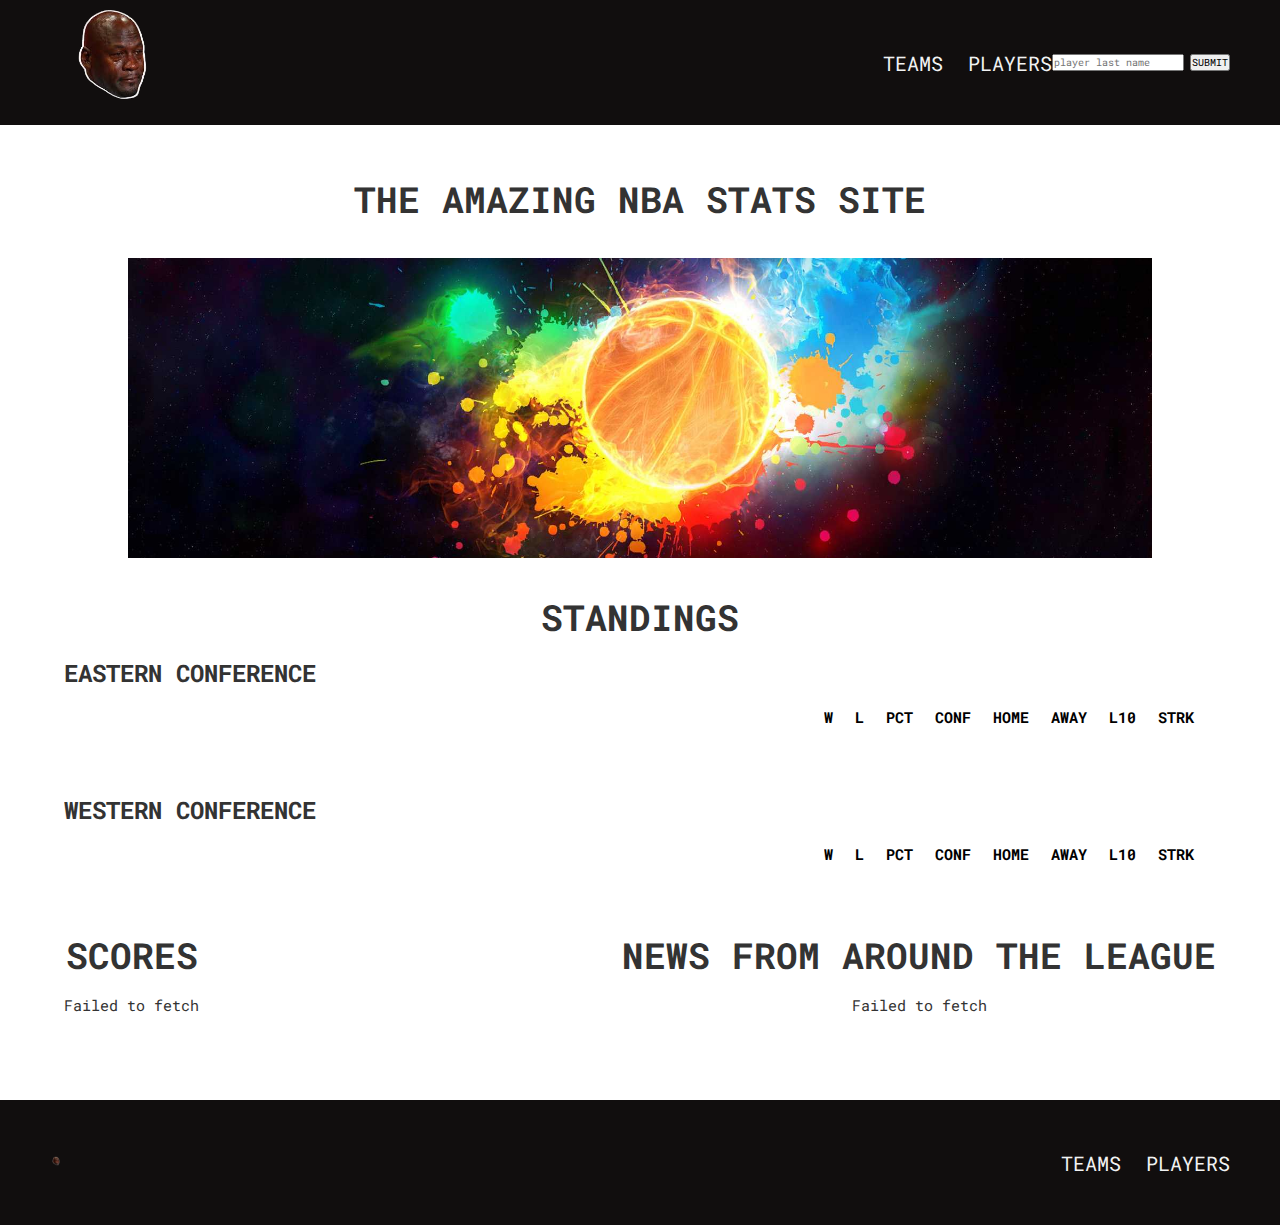
<file: index.html>
<!DOCTYPE html>
<html lang="en">
	<head>
		<meta charset="UTF-8" />
		<meta http-equiv="X-UA-Compatible" content="IE=edge" />

		<link rel="preconnect" href="https://fonts.googleapis.com" />
		<link rel="preconnect" href="https://fonts.gstatic.com" crossorigin />
		<link
			href="https://fonts.googleapis.com/css2?family=Inter:wght@100;200;300;400;500;600;700;800;900&family=Roboto+Mono:ital,wght@0,100;0,200;0,300;0,400;1,100;1,200;1,300;1,400&display=swap"
			rel="stylesheet"
		/>
		<meta name="viewport" content="width=device-width, initial-scale=1.0" />
		<link rel="stylesheet" href="assets/css/main.css" />
		<link rel="stylesheet" href="assets/css/index.css" />
		<title>Group 2 Project</title>
	</head>
	<body>
		<!-- START GRID -->
		<div id="grid">
			<!-- START HEADER -->
			<header class="header">
				<!-- START NAV -->
				<div class="nav">
					<div class="nav__logo">
						<a href="index.html">
							<img src="assets/images/cryingjordan.png" alt="Crying Jordan" />
						</a>
					</div>
					<div class="nav__links">
						<a href="team.html" class="nav__link nav__link_nav">Teams</a>
						<a href="allplayers.html" class="nav__link nav__link_nav">Players</a>
						<form class="search-form">
							<input type="text" class="player-search" placeholder="player last name" />
							<button type="submit" class="search-btn">SUBMIT</button>
						</form>
					</div>
				</div>
				<!-- END NAV -->
			</header>
			<!-- END HEADER -->

			<!-- START MAIN -->
			<main class="main__wrapper">
				<h1 class="subheading text-center">The Amazing NBA Stats Site</h1>
				<div class="hero">
					<div class="hero__jumbotron_index"></div>
				</div>

				<!-- START STANDINGS -->
				<h2 class="subheading text-center">STANDINGS</h2>
				<section class="standings">
					<!-- START EAST STANDINGS -->
					<section class="standings-east">
						<h3 class="section-headline">Eastern Conference</h3>
						<div class="scroll-table">
							<table class="table standE-table">
								<thead>
									<tr>
										<th class="freeze-col"></th>
										<th>W</th>
										<th>L</th>
										<th>PCT</th>
										<th>CONF</th>
										<th>HOME</th>
										<th>AWAY</th>
										<th>L10</th>
										<th>STRK</th>
									</tr>
								</thead>
								<tbody class="standE-table__body"></tbody>
							</table>
						</div>
					</section>
					<!-- END EAST STANDINGS -->

					<!-- START WEST STANDINGS -->
					<section class="standings-west">
						<h3 class="section-headline">Western Conference</h3>
						<div class="scroll-table">
							<table class="table standW-table">
								<thead>
									<tr>
										<th class="freeze-col"></th>
										<th>W</th>
										<th>L</th>
										<th>PCT</th>
										<th>CONF</th>
										<th>HOME</th>
										<th>AWAY</th>
										<th>L10</th>
										<th>STRK</th>
									</tr>
								</thead>
								<tbody class="standW-table__body"></tbody>
							</table>
						</div>
					</section>
					<!-- END WEST STANDINGS -->
				</section>
				<!-- END STANDINGS -->

				<section class="news-scores">
					<!-- START BOX SCORES -->
					<div class="box-scores">
						<h2 class="subheading text-center">Scores</h2>
						<div class="box-score__msg body-text text-center"></div>
						<div class="game-div"></div>
					</div>
					<!-- END BOX SCORES -->

					<!-- START HEADLINES -->
					<div class="headlines">
						<h2 class="subheading text-center">News From Around the League</h2>
						<div class="headlines-msg body-text text-center"></div>
					</div>
					<!-- END HEADLINES -->
				</section>
			</main>
			<!-- END MAIN -->

			<!-- START FOOTER -->
			<footer class="footer">
				<div class="footer__logo">
					<img src="assets/images/cryingjordan.png" alt="Crying Jordan" style="width: 5%" />
				</div>
				<div class="nav__links">
					<a href="team.html" class="nav__link nav__link_nav">Teams</a>
					<a href="allplayers.html" class="nav__link nav__link_nav">Players</a>
				</div>
			</footer>
			<!-- END FOOTER -->
		</div>
		<!-- END GRID -->
		<script src="assets/js/index.js"></script>
	</body>
</html>
</file>
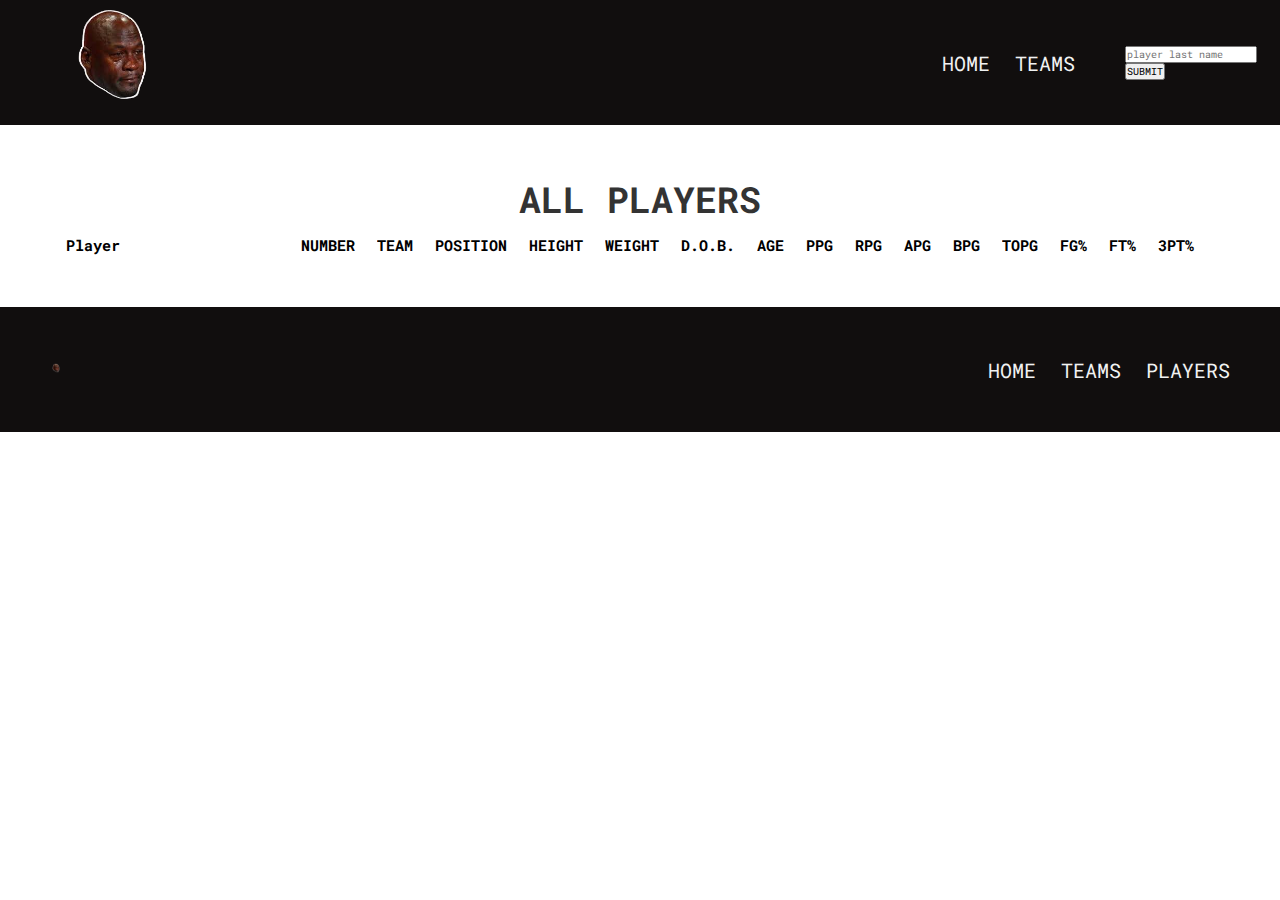
<file: allplayers.html>
<!DOCTYPE html>
<html lang="en">
	<head>
		<meta charset="UTF-8" />
		<meta http-equiv="X-UA-Compatible" content="IE=edge" />
		<meta name="viewport" content="width=device-width, initial-scale=1.0" />
		<link rel="preconnect" href="https://fonts.googleapis.com" />
		<link rel="preconnect" href="https://fonts.gstatic.com" crossorigin />
		<link
			href="https://fonts.googleapis.com/css2?family=Inter:wght@100;200;300;400;500;600;700;800;900&family=Roboto+Mono:ital,wght@0,100;0,200;0,300;0,400;1,100;1,200;1,300;1,400&display=swap"
			rel="stylesheet"
		/>
		<meta name="viewport" content="width=device-width, initial-scale=1.0" />
		<link rel="stylesheet" href="assets/css/main.css" />
		<link rel="stylesheet" href="assets/css/allplayers.css" />
		<title>Document</title>
	</head>
	<body>
		<div id="grid">
			<!-- START HEADER -->
			<header class="header">
				<!-- START NAV -->
				<div class="nav">
					<div class="nav__logo">
						<a href="index.html">
							<img src="assets/images/cryingjordan.png" alt="Crying Jordan" />
						</a>
					</div>
					<div class="nav__links">
						<a href="index.html" class="nav__link nav__link_nav">Home</a>
						<a href="team.html" class="nav__link nav__link_nav">Teams</a>
					</div>

					<form class="search-form">
						<input type="text" class="player-search" placeholder="player last name" />
						<button type="submit" class="search-btn">SUBMIT</button>
					</form>
				</div>
				<!-- END NAV -->
			</header>
			<!-- END HEADER -->

			<!-- START MAIN -->
			<main class="main__wrapper">
				<section id="content">
					<h1 class="subheading text-center">All Players</h1>
					<div class="scroll-table">
						<table class="table player-table">
							<thead>
								<tr>
									<th class="freeze-col">Player</th>
									<th>NUMBER</th>
									<th>TEAM</th>
									<th>POSITION</th>
									<th>HEIGHT</th>
									<th>WEIGHT</th>
									<th>D.O.B.</th>
									<th>AGE</th>
									<th>PPG</th>
									<th>RPG</th>
									<th>APG</th>
									<th>BPG</th>
									<th>TOPG</th>
									<th>FG%</th>
									<th>FT%</th>
									<th>3PT%</th>
								</tr>
							</thead>
							<tbody class="player-table__body"></tbody>
						</table>
					</div>
					<div class="page-numbers"></div>
				</section>
			</main>
			<!-- END MAIN -->

			<!-- START FOOTER -->
			<footer class="footer">
				<div class="footer__logo">
					<img src="assets/images/cryingjordan.png" alt="Crying Jordan" style="width: 5%" />
				</div>
				<div class="nav__links">
					<a href="index.html" class="nav__link nav__link_nav">Home</a>
					<a href="team.html" class="nav__link nav__link_nav">Teams</a>
					<a href="allplayers.html" class="nav__link nav__link_nav">Players</a>
				</div>
			</footer>
			<!-- END FOOTER -->
		</div>
		<script src="assets/js/allplayers.js"></script>
	</body>
</html>
</file>
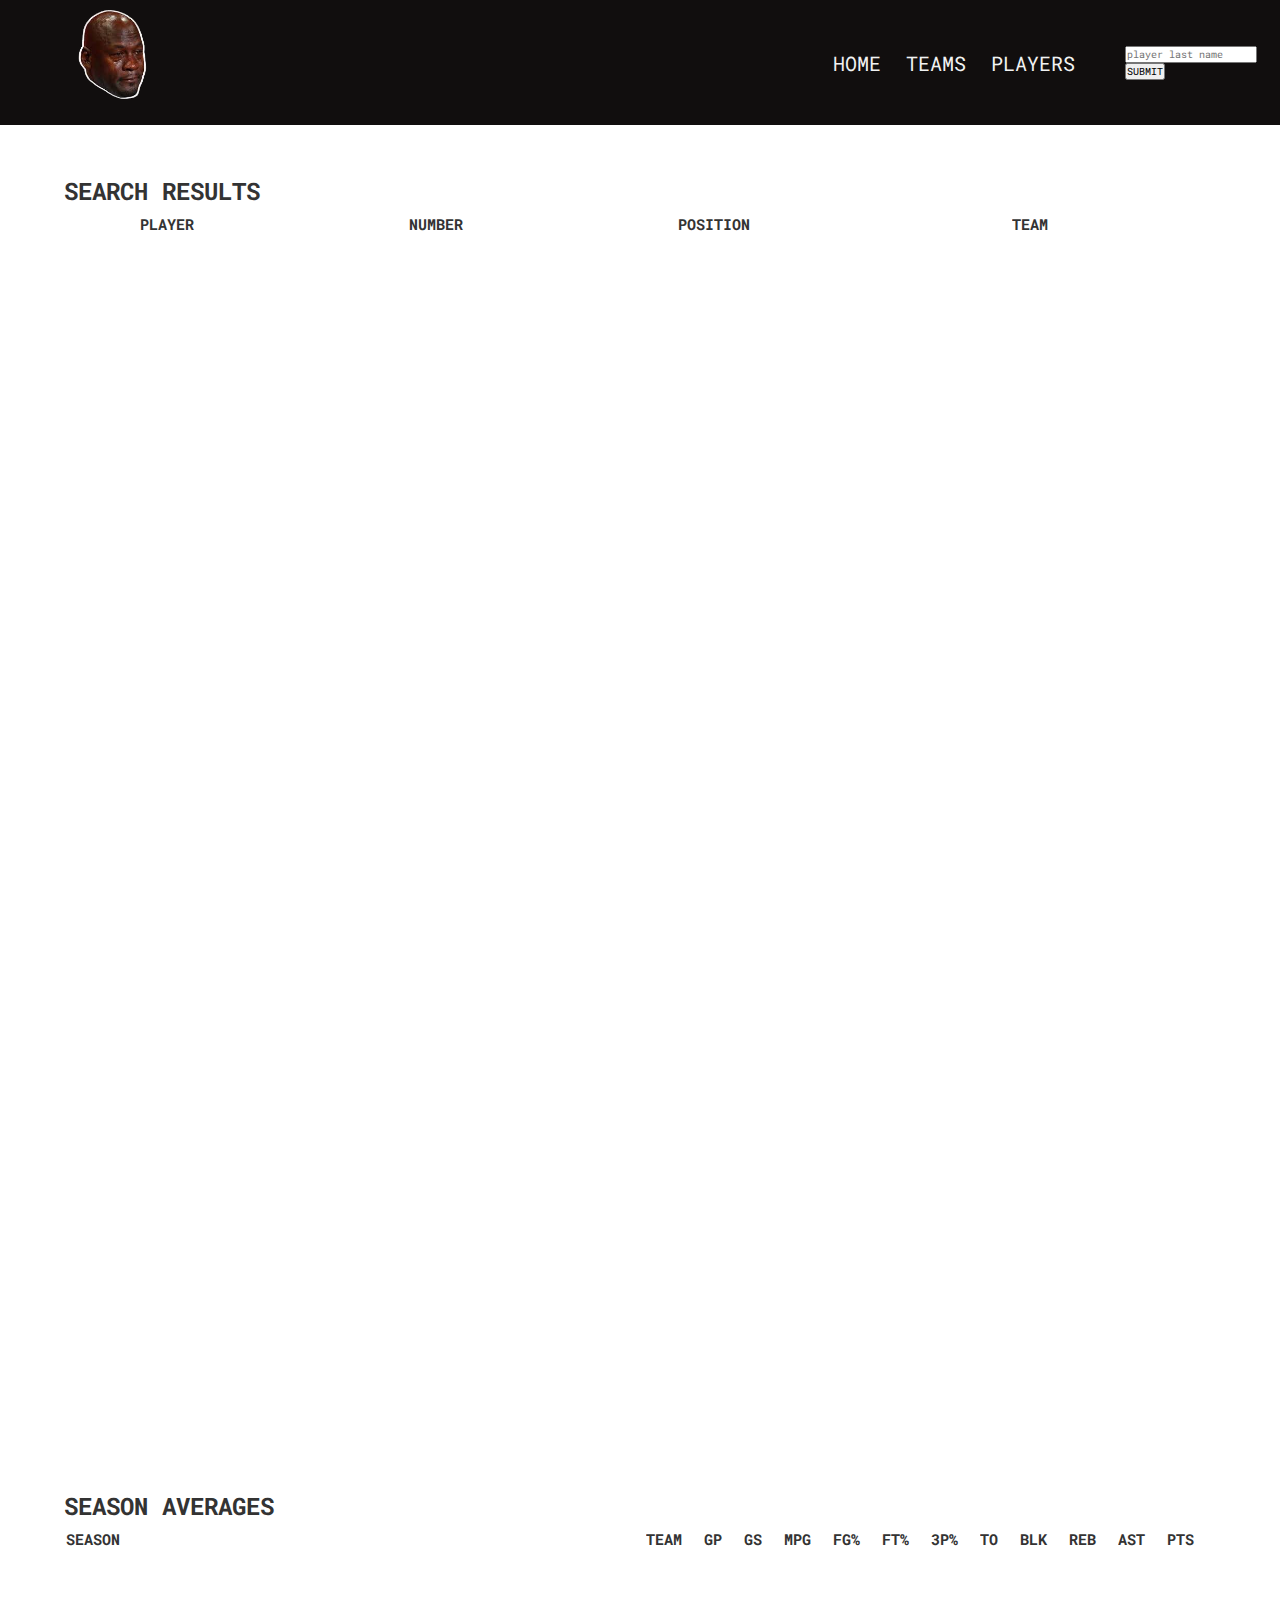
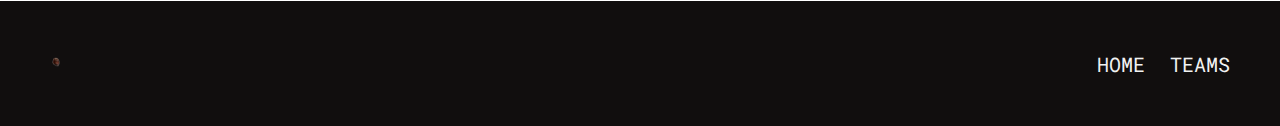
<file: player.html>
<!DOCTYPE html>
<html lang="en">
	<head>
		<meta charset="UTF-8" />
		<meta http-equiv="X-UA-Compatible" content="IE=edge" />
		<meta name="viewport" content="width=device-width, initial-scale=1.0" />
		<link rel="preconnect" href="https://fonts.googleapis.com" />
		<link rel="preconnect" href="https://fonts.gstatic.com" crossorigin />
		<link
			href="https://fonts.googleapis.com/css2?family=Inter:wght@100;200;300;400;500;600;700;800;900&family=Roboto+Mono:ital,wght@0,100;0,200;0,300;0,400;1,100;1,200;1,300;1,400&display=swap"
			rel="stylesheet"
		/>
		<meta name="viewport" content="width=device-width, initial-scale=1.0" />
		<link rel="stylesheet" href="assets/css/main.css" />
		<link rel="stylesheet" href="assets/css/player.css" />
		<title>Individual Players Page</title>
	</head>
	<body>
		<!-- START GRID -->
		<div id="grid">
			<!-- START HEADER -->
			<header class="header">
				<!-- START NAV -->
				<div class="nav">
					<div class="nav__logo">
						<a href="index.html">
							<img src="assets/images/cryingjordan.png" alt="Crying Jordan" />
						</a>
					</div>
					<div class="nav__links">
						<a href="index.html" class="nav__link nav__link__nav">Home</a>
						<a href="team.html" class="nav__link nav__link_nav">Teams</a>
						<a href="allplayers.html" class="nav__link nav__link_nav">Players</a>
					</div>
					<form class="search-form">
						<input type="text" class="player-search" placeholder="player last name" />
						<button type="submit" class="search-btn">SUBMIT</button>
					</form>
				</div>
				<!-- END NAV -->
			</header>
			<!-- END HEADER -->
			<main class="main__wrapper">
				<div class="search-results">
					<div class="scroll-table">
						<h2 class="section-headline">Search Results</h2>
						<table class="table search-table">
							<thead>
								<tr>
									<th></th>
									<th class="body-text">PLAYER</th>
									<th class="body-text">NUMBER</th>
									<th class="body-text">POSITION</th>
									<th class="body-text">TEAM</th>
								</tr>
							</thead>
							<tbody class="search-table__body"></tbody>
						</table>
					</div>
				</div>
				<section id="content"></section>
				<div class="season-averages">
					<h2 class="section-headline">Season Averages</h2>
					<div class="season-averages scroll-table">
						<table class="table averages-table">
							<thead>
								<tr>
									<th class="freeze-col body-text">SEASON</th>
									<th class="body-text">TEAM</th>
									<th class="body-text">GP</th>
									<th class="body-text">GS</th>
									<th class="body-text">MPG</th>
									<th class="body-text">FG%</th>
									<th class="body-text">FT%</th>
									<th class="body-text">3P%</th>
									<th class="body-text">TO</th>
									<th class="body-text">BLK</th>
									<th class="body-text">REB</th>
									<th class="body-text">AST</th>
									<th class="body-text">PTS</th>
								</tr>
							</thead>
							<tbody class="averages-table__body"></tbody>
							<tfoot class="career-averages"></tfoot>
						</table>
					</div>
				</div>
			</main>
			<!-- START FOOTER -->
			<footer class="footer">
				<div class="footer__logo">
					<img src="assets/images/cryingjordan.png" alt="Crying Jordan" style="width: 5%" />
				</div>
				<div class="nav__links">
					<a href="index.html" class="nav__link nav__link_nav">Home</a>
					<a href="team.html" class="nav__link nav__link_nav">Teams</a>
				</div>
			</footer>
			<!-- END FOOTER -->
		</div>
		<!-- END GRID -->
		<script src="assets/js/player.js"></script>
	</body>
</html>
</file>
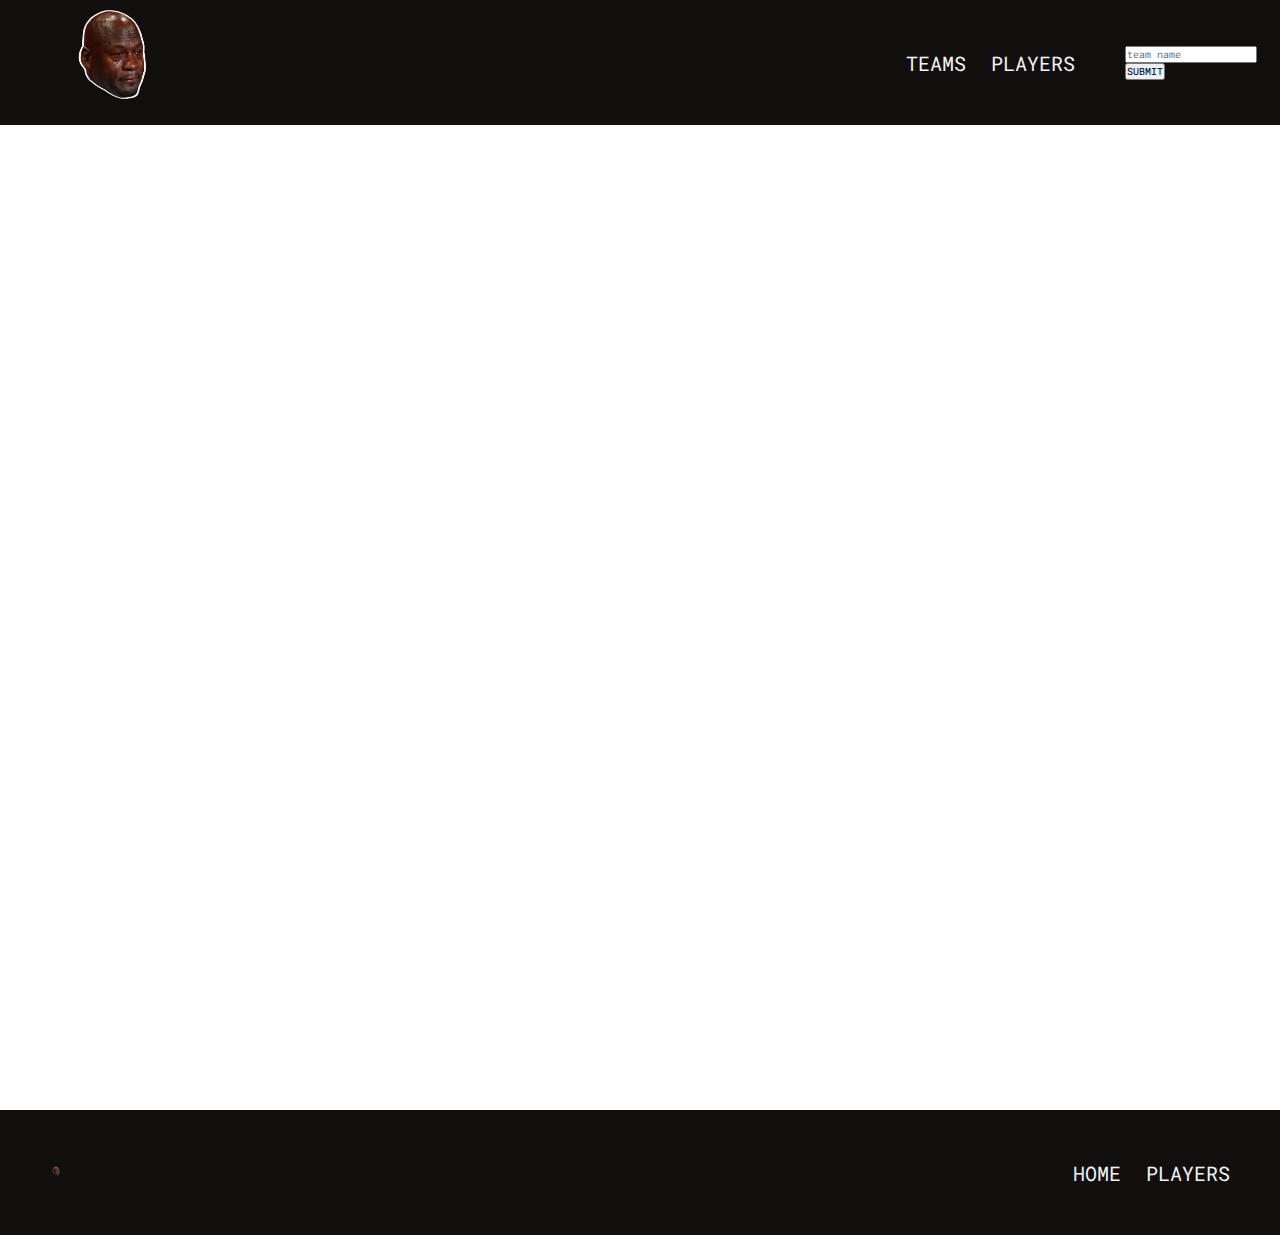
<file: team.html>
<!DOCTYPE html>
<html lang="en">
	<head>
		<meta charset="UTF-8" />
		<meta http-equiv="X-UA-Compatible" content="IE=edge" />
		<meta name="viewport" content="width=device-width, initial-scale=1.0" />
		<link rel="preconnect" href="https://fonts.googleapis.com" />
		<link rel="preconnect" href="https://fonts.gstatic.com" crossorigin />
		<link
			href="https://fonts.googleapis.com/css2?family=Inter:wght@100;200;300;400;500;600;700;800;900&family=Roboto+Mono:ital,wght@0,100;0,200;0,300;0,400;1,100;1,200;1,300;1,400&display=swap"
			rel="stylesheet"
		/>
		<meta name="viewport" content="width=device-width, initial-scale=1.0" />
		<link rel="stylesheet" href="assets/css/main.css" />
		<link rel="stylesheet" href="assets/css/team.css" />
		<title>Teams Page</title>
	</head>
	<body>
		<!-- START GRID -->
		<div id="grid">
			<!-- START HEADER -->
			<header class="header">
				<!-- START NAV -->
				<div class="nav">
					<div class="nav__logo">
						<a href="index.html">
							<img src="assets/images/cryingjordan.png" alt="Crying Jordan" />
						</a>
					</div>
					<div class="nav__links">
						<a href="team.html" class="nav__link nav__link_nav">Teams</a>
						<a href="allplayers.html" class="nav__link nav__link_nav">Players</a>
					</div>
					<form class="search-form">
						<input type="text" class="team-search" placeholder="team name" />
						<button type="submit" class="search-btn">SUBMIT</button>
					</form>
				</div>
				<!-- END NAV -->
			</header>
			<!-- END HEADER -->

			<!-- START MAIN -->
			<main class="main__wrapper">
				<div class="logos">
					<div class="eastTeamEl"></div>
					<div class="westTeamEl"></div>
				</div>
				<div class="team-info"></div>

				<!-- START TEAM ROSTER -->
				<div class="team-roster">
					<h2 class="subheading text-center">Team Roster</h2>
					<div class="scroll-table">
						<table class="table roster-table">
							<thead>
								<tr>
									<th class="freeze-col">PLAYER</th>
									<th>NUMBER</th>
									<th>POSITION</th>
									<th>HEIGHT</th>
									<th>WEIGHT</th>
									<th>D.O.B.</th>
									<th>AGE</th>
									<th>PPG</th>
									<th>RPG</th>
									<th>APG</th>
									<th>BPG</th>
									<th>TOPG</th>
									<th>FG%</th>
									<th>FT%</th>
									<th>3PT%</th>
								</tr>
							</thead>
							<tbody class="roster-table__body"></tbody>
						</table>
					</div>
				</div>
				<!-- END TEAM ROSTER -->

				<!-- START HEADLINES -->
				<div class="headlines">
					<h2 class="subheading text-center">Team News</h2>
				</div>
				<!-- END HEADLINES -->
			</main>
			<!-- END MAIN -->

			<!-- START FOOTER -->
			<footer class="footer">
				<div class="footer__logo">
					<img src="assets/images/cryingjordan.png" alt="Crying Jordan" style="width: 5%" />
				</div>
				<div class="nav__links">
					<a href="index.html" class="nav__link nav__link_nav">Home</a>
					<a href="allplayers.html" class="nav__link nav__link_nav">Players</a>
				</div>
			</footer>
			<!-- END FOOTER -->
		</div>
		<!-- END GRID -->
		<script src="assets/js/team.js"></script>
	</body>
</html>
</file>
<file: assets/css/main.css>
@import "typography.css";
@import "variables.css";
@import "components.css";
@import "global.css";
</file>
<file: assets/css/index.css>
.hero__jumbotron_index {
	height: 100%;
	width: 100%;
	background-image: url("../images/HeroImg.jfif");
	background-position: center;
	background-size: cover;
	background-repeat: no-repeat;
	padding-bottom: 3.5rem;
}

.heading,
.subheading,
.section-headline {
	margin-bottom: 1.6rem;
}

.standings {
	display: flex;
	flex-direction: column;
}

.news-scores {
	display: flex;
	justify-content: space-between;
}
.box-scores,
.standings-east,
.standings-west {
	margin-bottom: 5rem;
}

.game-block__result {
	width: 100%;
	margin-right: 5rem;
	height: 7.5rem;
	border-top: 0.3rem solid var(--primary_gray);
	border-bottom: 0.3rem solid var(--primary_gray);
	display: flex;
	justify-content: space-between;
	align-items: center;
	margin-bottom: 2.5rem;
}

.game-block__score {
	height: 100%;
	font-weight: bold;
	border-left: 0.3rem solid var(--primary_gray);
	border-right: 0.3rem solid var(--primary_gray);
	font-size: var(--sm);
	background: lightgray;
	padding: 2.35rem;
}

.game-block__at {
	font-size: var(--sm);
	font-weight: bold;
	padding: 0 2rem;
}

.game-block__image {
	padding: 0 2.35rem;
}

.game-block__image img {
	margin: 0 auto;
	width: 2.4rem;
	height: 2.4rem;
}

.headline {
	margin-bottom: 1rem;
}
</file>
<file: assets/css/allplayers.css>
.page-numbers {
	display: flex;
	flex: wrap;
	justify-content: center;
	align-items: center;
}

.page-numbers button {
	padding: 1rem;
	appearance: none;
	border: none;
	outline: none;
	cursor: pointer;
	background-color: var(--primary_gray);
	margin: 0.5rem;
	color: var(--primary_white);
}

.page-numbers button:hover {
	background-color: var(--primary_white);
	color: var(--primary_gray);
}

.page-numbers button.active {
	background-color: #44eeaa;
	box-shadow: inset 0px 0px 4px rgba(0, 0, 0, 0.2);
}
</file>
<file: assets/css/player.css>
.search-results {
	height: 100vw;
}

#content {
	margin-bottom: 3.5rem;
}

.player-info img {
	width: 100%;
}
</file>
<file: assets/css/team.css>
.westTeamEl,
.eastTeamEl {
	display: flex;
	flex: wrap;
	align-items: center;
	justify-content: center;
	padding: 1rem;
}

.team-info,
.team-roster {
	margin-bottom: 3.5rem;
}

.team-logo {
	height: 3rem;
	width: 3rem;
	margin: 0 0.5rem;
}

.team-info img {
	width: 100%;
}
</file>
